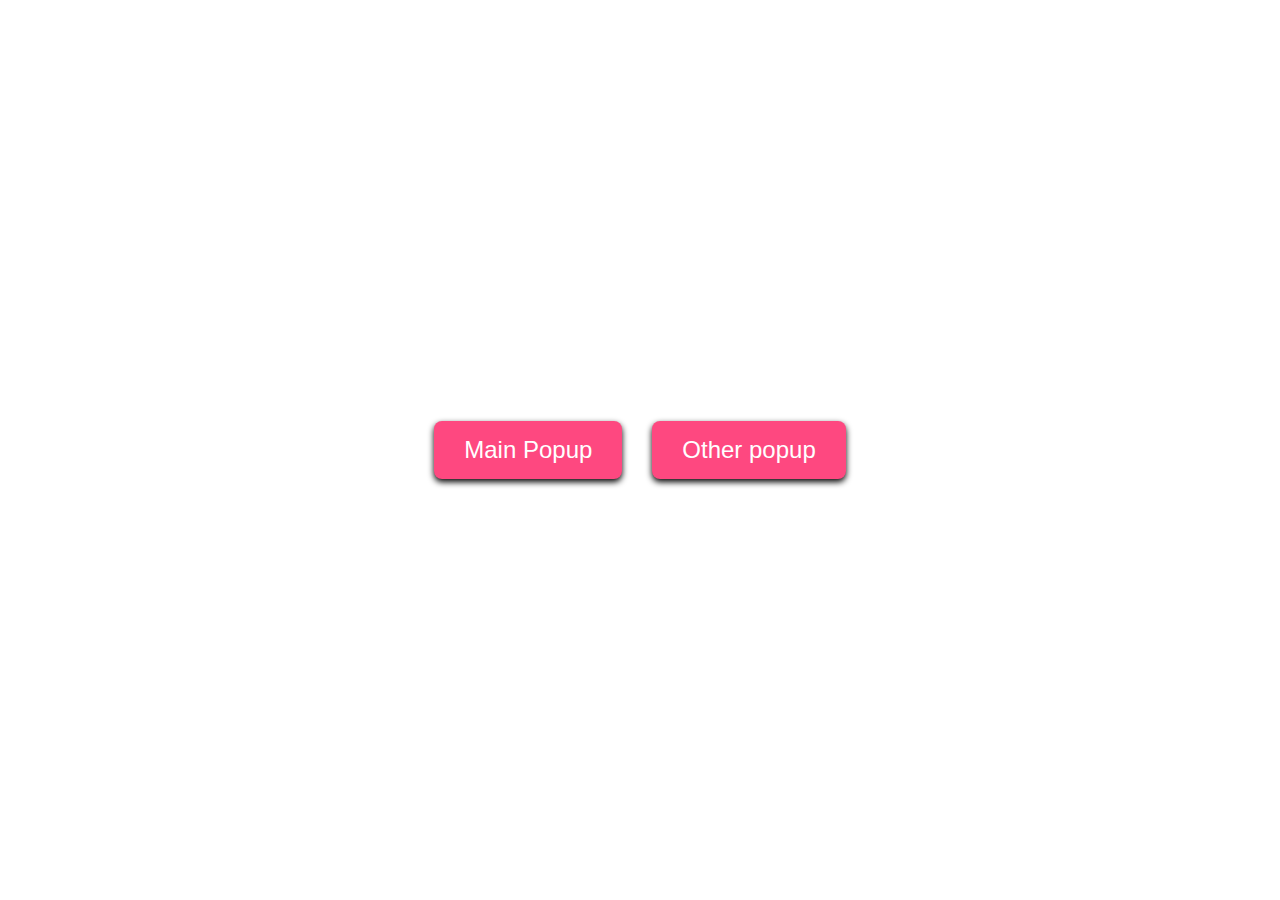
<file: index.html>
<!DOCTYPE html>
<html lang="en">
<head>
    <meta charset="UTF-8">
    <meta name="viewport" content="width=device-width, initial-scale=1.0">
    <title>Popup modal</title>
    <link rel="stylesheet" href="style.css">

</head>
<body>
    <div class="page">
        <div class="button large popup-button" data-target="#popup-main">Main Popup</div>
        <div class="button large popup-button" data-target="#popup-other">Other popup</div>
    </div>

    <div class="popup " id="popup-main">
        <div class="popup-overlay popup-button" data-target="#popup-main"></div>
        <div class="popup-inner">
            <h2>Welcome to Devjob</h2>
            <h3>You are here at the right time</h3>
            <p>We peovide jobs for developers out there that are willing to land their first job</p>
            <button class="button popup-button" data-target="#popup-main ">Close</button>
        </div>
    </div>

    <div class="popup " id="popup-other">
        <div class="popup-overlay popup-button" data-target="#popup-other"></div>
        <div class="popup-inner">
            <h2>The best job finder</h2>
            <h3>You are here at the right time</h3>
            <p>We peovide jobs for developers out there that are willing to land their first job</p>
            <button class="button popup-button" data-target="#popup-other">Close</button>
        </div>
    </div>
        <script src="main.js"></script>
   
</body>
</html>
</file>
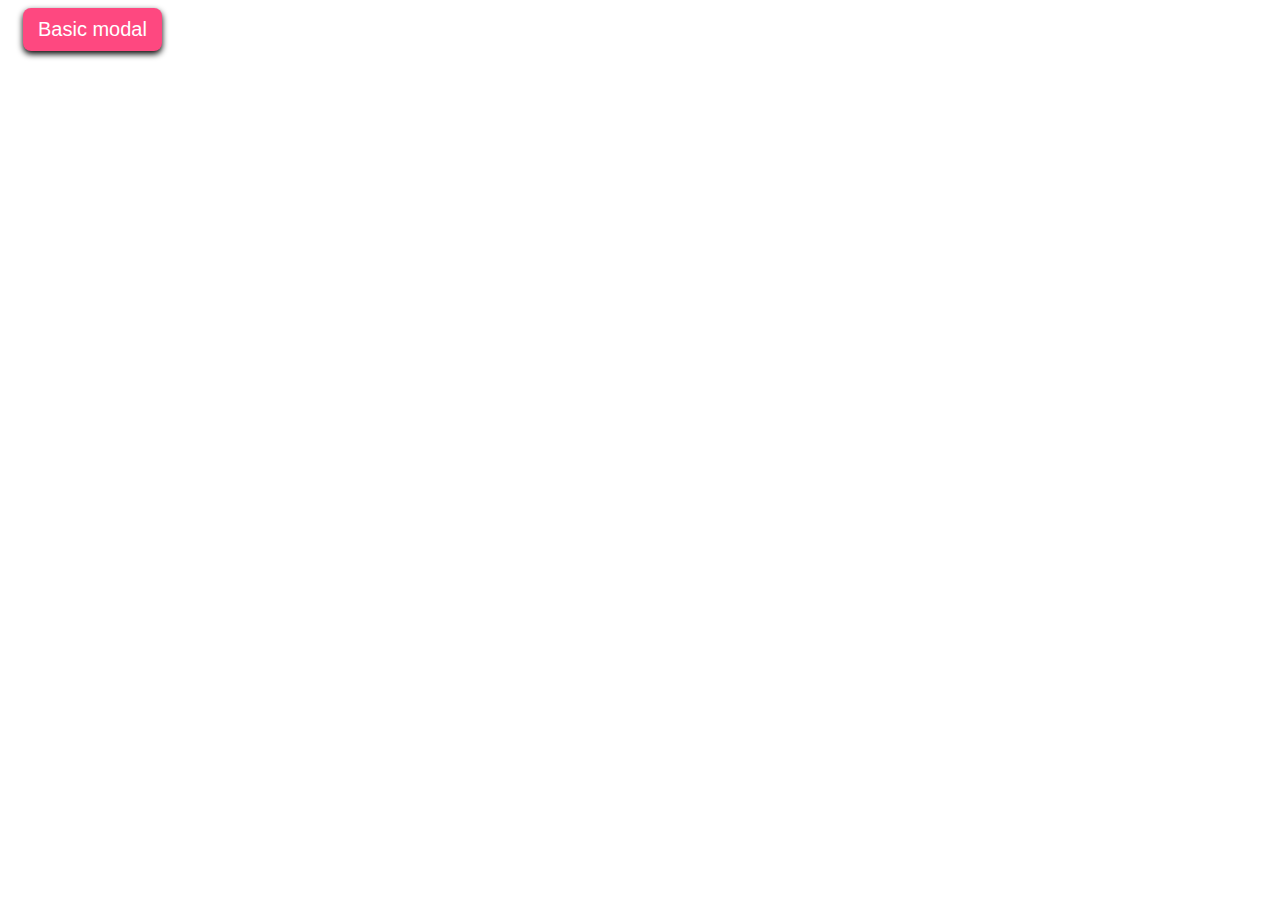
<file: index2.html>
<!DOCTYPE html>
<html lang="en">
<head>
  <meta charset="UTF-8">
  <meta name="viewport" content="width=device-width, initial-scale=1.0">
  <link rel="stylesheet" href="style2.css">
  <title>Popup Modal</title>
</head>
<body>
  <button id="openModalBtn">Basic modal</button>
  
  <div id="myModal" class="modal">
    <div class="modal-content">
      <span class="close">&times;</span>
      <h2>Devjob<h2>
      <p>welcome to Devjob/p>
    </div>
  </div>
  
  <script src="script.js"></script>
</body>
</html>
</file>
<file: style.css>
*{
    padding: 0;
    margin: 0;
    box-sizing: border-box;
    font-family: 'Fira Sans', sans-serif;
}

.page{
    min-height:100vh;
    display:flex;
    align-items: center;
    justify-content: center;
}

.button{
     appearance: none;
     border: none;
     outline:none;


     display: inline-block;
     background-color: #FE4880;  
    color:#fff;
     font-size: 20px;
     padding: 10px 15px;
     border-radius: 8px;
     box-shadow: 0px 3px 6px rgba(0, 0, 0.1);
     cursor:pointer;
     margin: 0px 15px;
     
}

.button.large {
    font-size: 24px;
    padding:15px 30px;
}

.popup{
    position: fixed;
    top: 0;
    left: 0;
    right:0;
    bottom: 0;
    z-index: 999;
    display: flex;
    justify-content: center;
    align-items: center;
    opacity: 0;
    pointer-events:none;
    transition: opacity 0.4s;
}

.popup.is-active{
    opacity: 1;
    pointer-events: all;
}

.popup-overlay{
    position: absolute;
    top: 0;
    left: 0;
    right: 0;
    bottom: 0;
    z-index: 0;
    background-color: rgba(0, 0, 0.1) ;
}

.popup-inner{
    position: relative;
    z-index: 1;
    max-width: 600px;
    padding: 50px 30px;
    background-color: #FFF;
    border-radius: 16px;
    box-shadow: 0px 3px 6px rgba(0, 0, 0.1);
}

.popup h2{
    color: #313131 ;
    font-size: 20px;
    font-weight: 600;
}
.popup h3{
    color: #888;
    font-size: 16px;
    font-weight: 600;
    margin-bottom: 30px;
}

.popup p   {
    color: #666;
    font-size: 16px;
    font-weight: 600;
    margin-bottom: 15px;
}

.popup p:last-of-type{
    margin-bottom: 30px;
}
</file>
<file: style2.css>
/* The Modal (background) */
.modal {
    display: none;
    position: fixed;
    z-index: 1;
    left: 0;
    top: 0;
    width: 100%;
    height: 100%;
    background-color: rgba(0, 0, 0, 0.5);
  }
  
  /* Modal Content */
  .modal-content {
    background-color: white;
    margin: 15% auto;
    padding: 20px;
    border: 1px solid #888;
    width: 60%;
    box-shadow: 0 4px 8px 0 rgba(0, 0, 0, 0.2);
  }

  #openModalBtn {
    border: none;
    outline: none;
    appearance: none;
    display: inline-block;
    background-color: #FE4880;  
    color:#fff;
     font-size: 20px;
     padding: 10px 15px;
     border-radius: 8px;
     box-shadow: 0px 3px 6px rgba(0, 0, 0.1);
     cursor:pointer;
     margin: 0px 15px;
  }
  
  /* Close Button */
  .close {
    color: #aaa;
    float: right;
    font-size: 28px;
    font-weight: bold;
  }
  
  .close:hover,
  .close:focus {
    color: black;
    text-decoration: none;
    cursor: pointer;
  }
</file>
